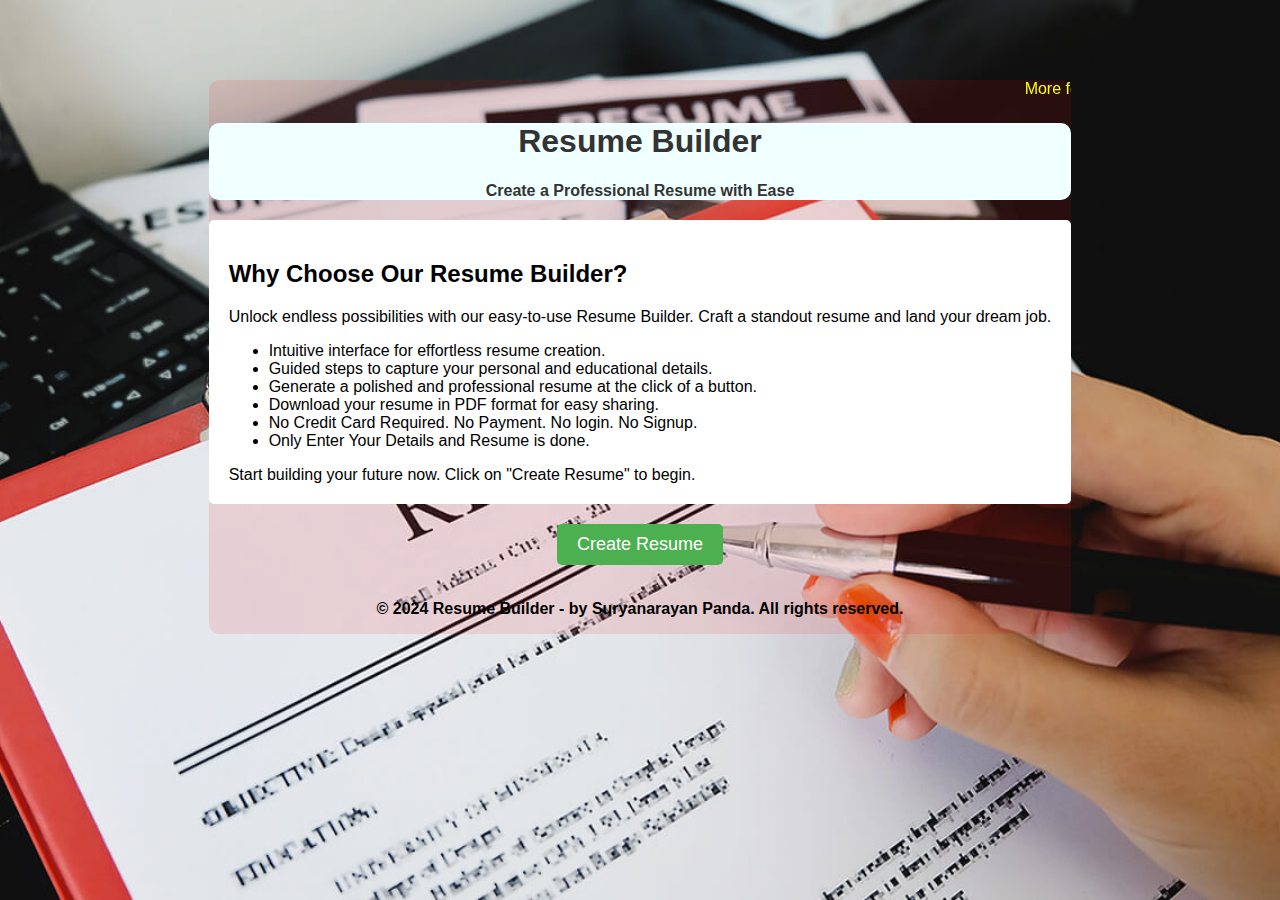
<file: index.html>
<!DOCTYPE html>
<html lang="en">

<head>
    <meta charset="UTF-8">
    <meta name="viewport" content="width=device-width, initial-scale=1.0">
    <title>Resume Builder</title>
    <link rel="stylesheet" href="style1.css">
    <link rel="shortcut icon" href="favicon.ico" type="image/x-icon">
</head>

<body>

<div class="container">
    <marquee> More features will be rollout in the upcoming days.Till then experience our Simplicitic <strong>Resume Builder</strong>.</marquee>
    <header>
        <h1>Resume Builder</h1>
        <p><strong>Create a Professional Resume with Ease</strong></p>
    </header>

    <section>
        <h2>Why Choose Our Resume Builder?</h2>
        <p>Unlock endless possibilities with our easy-to-use Resume Builder. Craft a standout resume and land your dream job.</p>

        <ul>
            <li>Intuitive interface for effortless resume creation.</li>
            <li>Guided steps to capture your personal and educational details.</li>
            <li>Generate a polished and professional resume at the click of a button.</li>
            <li>Download your resume in PDF format for easy sharing.</li>
            <li>No Credit Card Required. No Payment. No login. No Signup.</li>
            <li>Only Enter Your Details and Resume is done.</li>
        </ul>

        <p>Start building your future now. Click on "Create Resume" to begin.</p>
    </section>

    <nav>
        <button onclick="window.location.href='personal_info.html'">Create Resume</button>
    </nav>

    <footer>
        <p>&copy; 2024 Resume Builder - by Suryanarayan Panda. All rights reserved.</p>
    </footer>
</div>

</body>

</html>
</file>
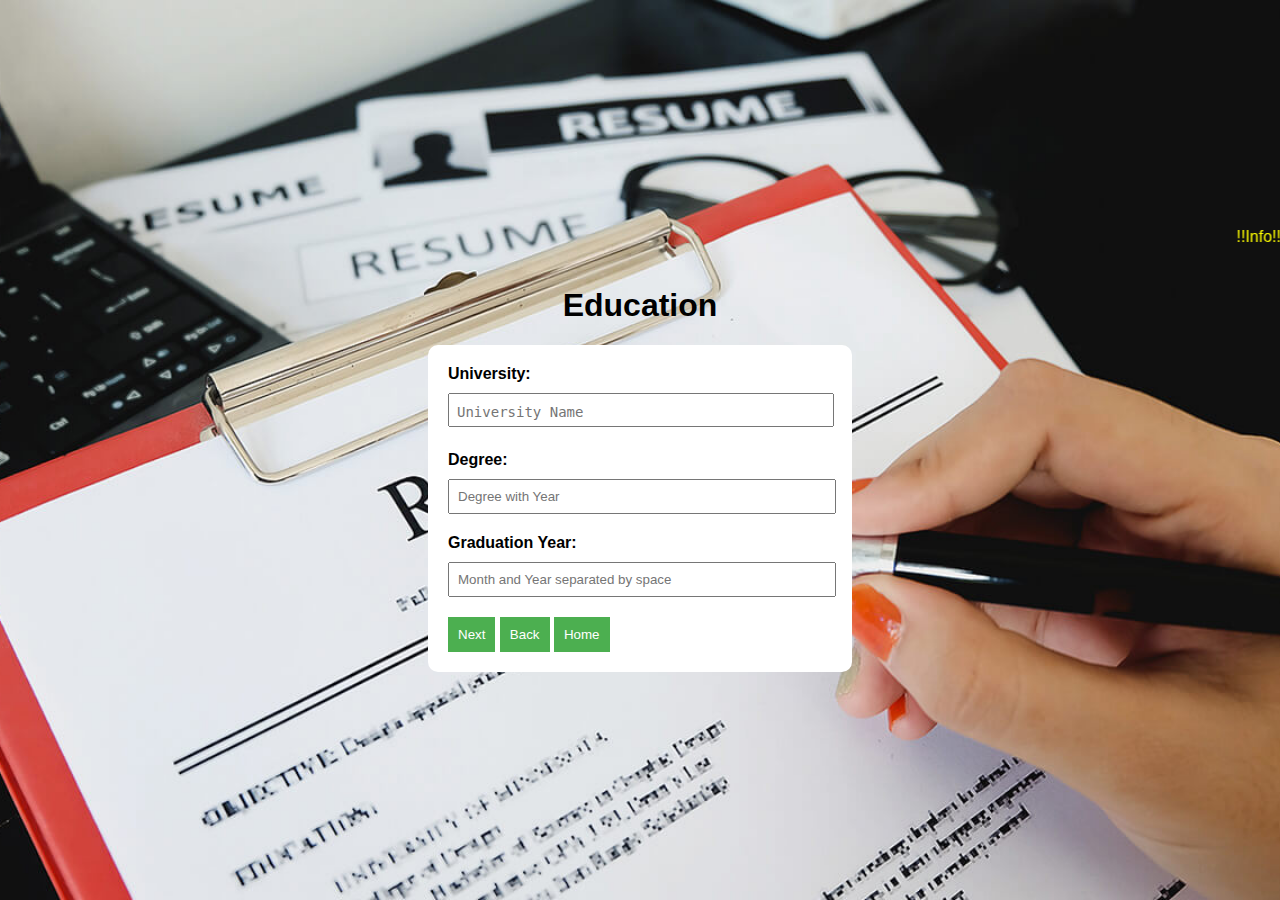
<file: education.html>
<!DOCTYPE html>
<html lang="en">

<head>
    <meta charset="UTF-8">
    <meta name="viewport" content="width=device-width, initial-scale=1.0">
    <title>Resume Builder - Education</title>
    <link rel="stylesheet" href="styles.css">
    <link rel="shortcut icon" href="favicon.ico" type="image/x-icon">
    <script src="script.js"></script>
</head>

<body>

    <div class="form-visible">
        <marquee>!!Info!! Starting page of this project is <strong>index.html</strong></marquee>
        <header>
            <h1>Education</h1>
        </header>

        <form id="educationForm">
            <label for="university">University:</label>
            <textarea id="university" rows="1" cols="50" placeholder="University Name" required></textarea>

            <label for="degree">Degree:</label>
            <input type="text" id="degree" placeholder="Degree with Year" required>

            <label for="graduationDate">Graduation Year:</label>
            <input type="text" id="graduationDate" placeholder="Month and Year separated by space" required>

            <button type="button" onclick="saveEducationInfo()">Next</button>
            <button type="button" onclick="window.location.href = 'personal_info.html'">Back</button>
            <button type="button" onclick="window.location.href = 'index.html'">Home</button>
        </form>
    </div>


</body>

</html>
</file>
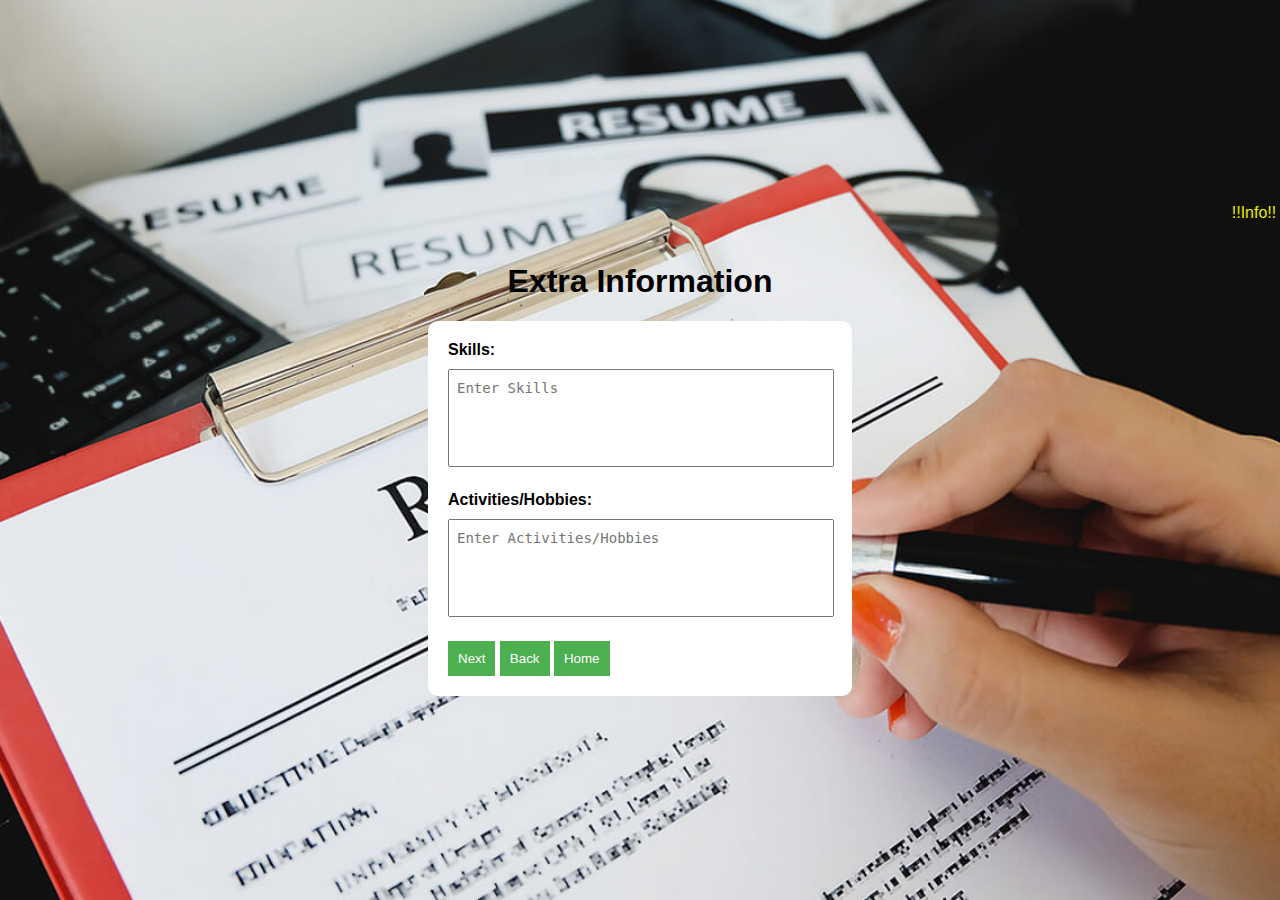
<file: extra_info.html>
<!DOCTYPE html>
<html lang="en">

<head>
    <meta charset="UTF-8">
    <meta name="viewport" content="width=device-width, initial-scale=1.0">
    <title>Resume Builder - Education</title>
    <link rel="stylesheet" href="styles.css">
    <link rel="shortcut icon" href="favicon.ico" type="image/x-icon">
    <script src="script.js"></script>
</head>

<body>

    <div class="form-visible">
        <marquee>!!Info!! Starting page of this project is <strong>index.html</strong></marquee>
        <header>
            <h1>Extra Information</h1>
        </header>

        <form id="extraInfoForm">
            <label for="skills">Skills:</label>
            <textarea id="skills" rows="1" cols="50" placeholder="Enter Skills" required></textarea>

            <label for="hobbies/activities">Activities/Hobbies:</label>
            <textarea id="actHob" rows="1" col="50" placeholder="Enter Activities/Hobbies" required></textarea>

            <button type="button" onclick="saveExtraInfo()">Next</button>
            <button type="button" onclick="window.location.href = 'education.html'">Back</button>
            <button type="button" onclick="window.location.href = 'index.html'">Home</button>
        </form>
    </div>


</body>

</html>
</file>
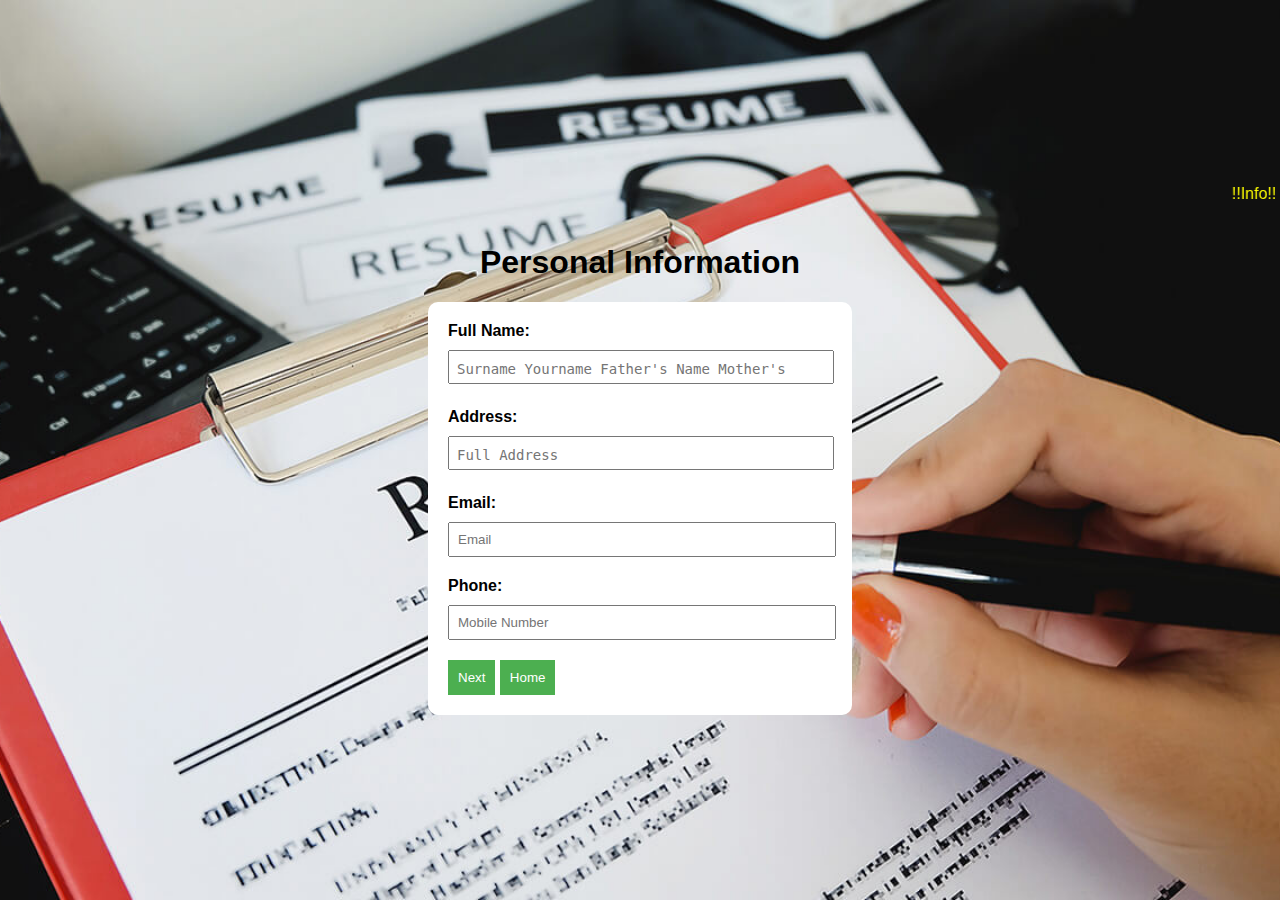
<file: personal_info.html>
<!DOCTYPE html>
<html lang="en">

<head>
    <meta charset="UTF-8">
    <meta name="viewport" content="width=device-width, initial-scale=1.0">
    <title>Resume Builder - Personal Info</title>
    <link rel="stylesheet" href="styles.css">
    <link rel="shortcut icon" href="favicon.ico" type="image/x-icon">
    <script src="script.js"></script>
</head>

<body>

    <div class="form-visible">
        <marquee>!!Info!! Starting page of this project is <strong>index.html</strong></marquee>
        <header>
            <h1>Personal Information</h1>
        </header>

        <form id="personalInfoForm">
            <label for="fullName">Full Name:</label>
            <textarea id="fullName" rows="2" cols="50" placeholder="Surname Yourname Father's Name Mother's Name" required></textarea>

            <label for="address">Address:</label>
            <textarea id="address" rows="2" cols="50" placeholder="Full Address" required></textarea>

            <label for="email">Email:</label>
            <input type="email" id="email" placeholder="Email" required>

            <label for="phone">Phone:</label>
            <input type="number" id="phone" placeholder="Mobile Number" required>

            <button type="button" onclick="savePersonalInfo()">Next</button>
            <button type="button" onclick="window.location.href = 'index.html'">Home</button>
        </form>
    </div>


</body>

</html>
</file>
<file: style1.css>
body {
    font-family: Arial, sans-serif;
    margin: 0;
    padding: 0;
    background: url('Resume.jpg') no-repeat center center fixed;
    background-size: cover;
    display: flex;
    flex-direction: column;
    overflow-y: auto;
}

marquee {
    color: yellow;
}
.container {
    background-color: rgba(255, 0, 0, 0.1);
    padding: 5px auto;
    border-radius: 10px;
    margin: 5rem auto;
    z-index: 5;
}

header {
    background-color: azure;
    border-radius: 10px;
    text-align: center;
    margin-bottom: 20px;
    color: #333;
}

nav {
    text-align: center;
}

button {
    background-color: #4CAF50;
    color: white;
    padding: 10px 20px;
    border: none;
    border-radius: 5px;
    font-size: 18px;
    cursor: pointer;
}

button:hover {
    background-color: #45a049;
}

section {
    background-color: #fff;
    padding: 20px;
    border-radius: 5px;
    margin: 20px auto;
}

section p {
    display: inline-block;
    margin: 0;
}

footer {
    text-align: center;
    margin-top: 35px;
}

footer p {
    font-weight: bolder;
}

/* Media query for smaller screens */
@media (max-width: 314px) {
    nav button {
        margin-bottom: 10px;
    }
}
</file>
<file: styles.css>
body {
    font-family: Arial, sans-serif;
    margin: 0;
    padding: 0;
    background-image: url('Resume.jpg');
    background-size: cover;
    background-position: center;
    background-attachment: fixed;
}

marquee{
    color: yellow;
}
.form-visible {
    display: flex;
    flex-direction: column;
    align-items: center;
    justify-content: center;
    height: 100vh;
}

header {
    text-align: center;
    margin-top: 20px;
}

form {
    width: 30%;
    padding: 20px;
    border-radius: 10px;
    background-color: white;
}

label {
    display: block;
    margin-bottom: 10px;
    font-weight: bold;
}

input {
    width: calc(100% - 16px);
    padding: 8px;
    margin-bottom: 20px;
}

#fullName, #university, #address {
    width: calc(100% - 16px);
    padding: 8px;
    margin-bottom: 20px;
    resize: none;
    word-wrap: break-word;
    height: 1rem;
    line-height: 1.5em;
    overflow-y: auto;
    font-size: 14px;
}

#skills, #actHob {
    width: calc(100% - 16px);
    padding: 8px;
    margin-bottom: 20px;
    resize: none;
    word-wrap: break-word;
    height: 5rem;
    line-height: 1.5em;
    overflow-y: auto;
    font-size: 14px;
}
button {
    background-color: #4CAF50;
    color: white;
    padding: 10px;
    border: none;
    cursor: pointer;
}

button:hover {
    background-color: #45a049;
}

#generatedResume {
    margin-top: 50px;
    border: 1px solid #ddd;
    padding: 20px;
}

#resumeDiv {
    margin-top: 100px;
}

@media (max-width: 600px) {
    form {
        width: 100%;
    }
}
</file>
